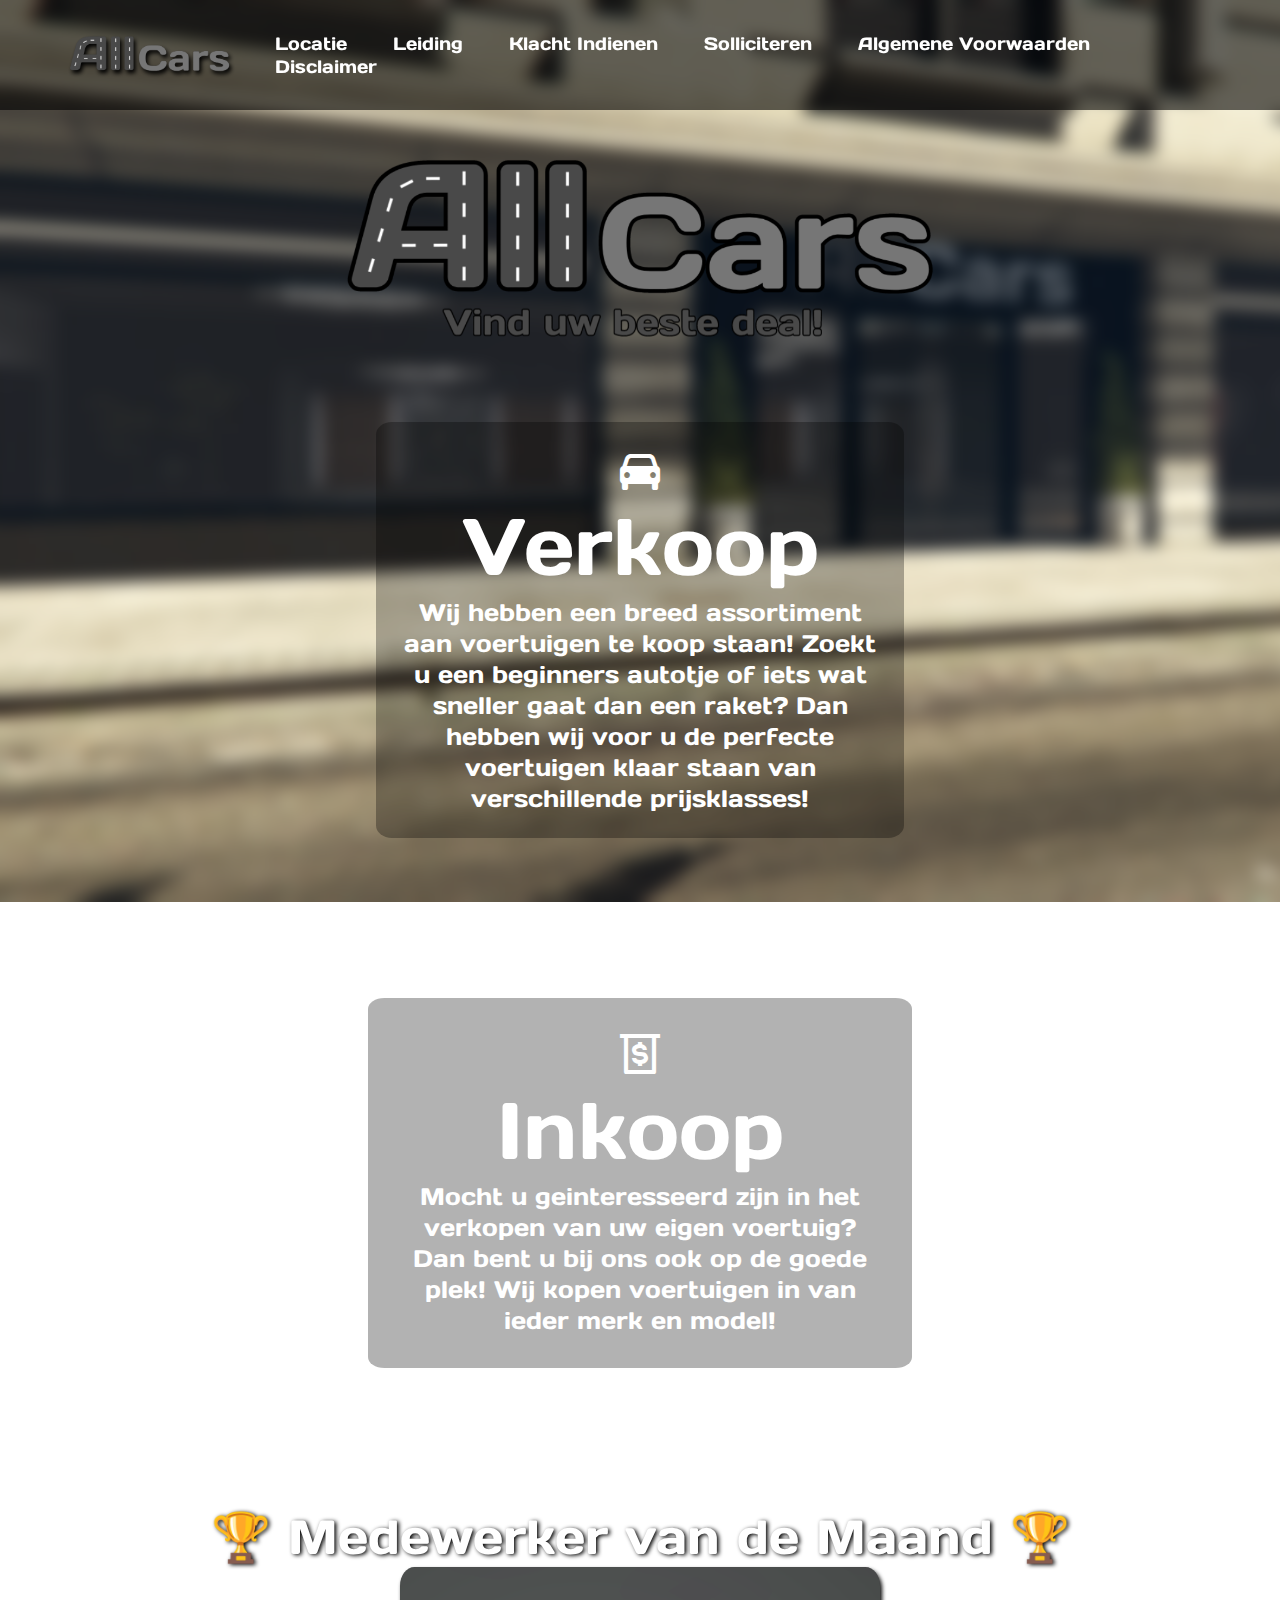
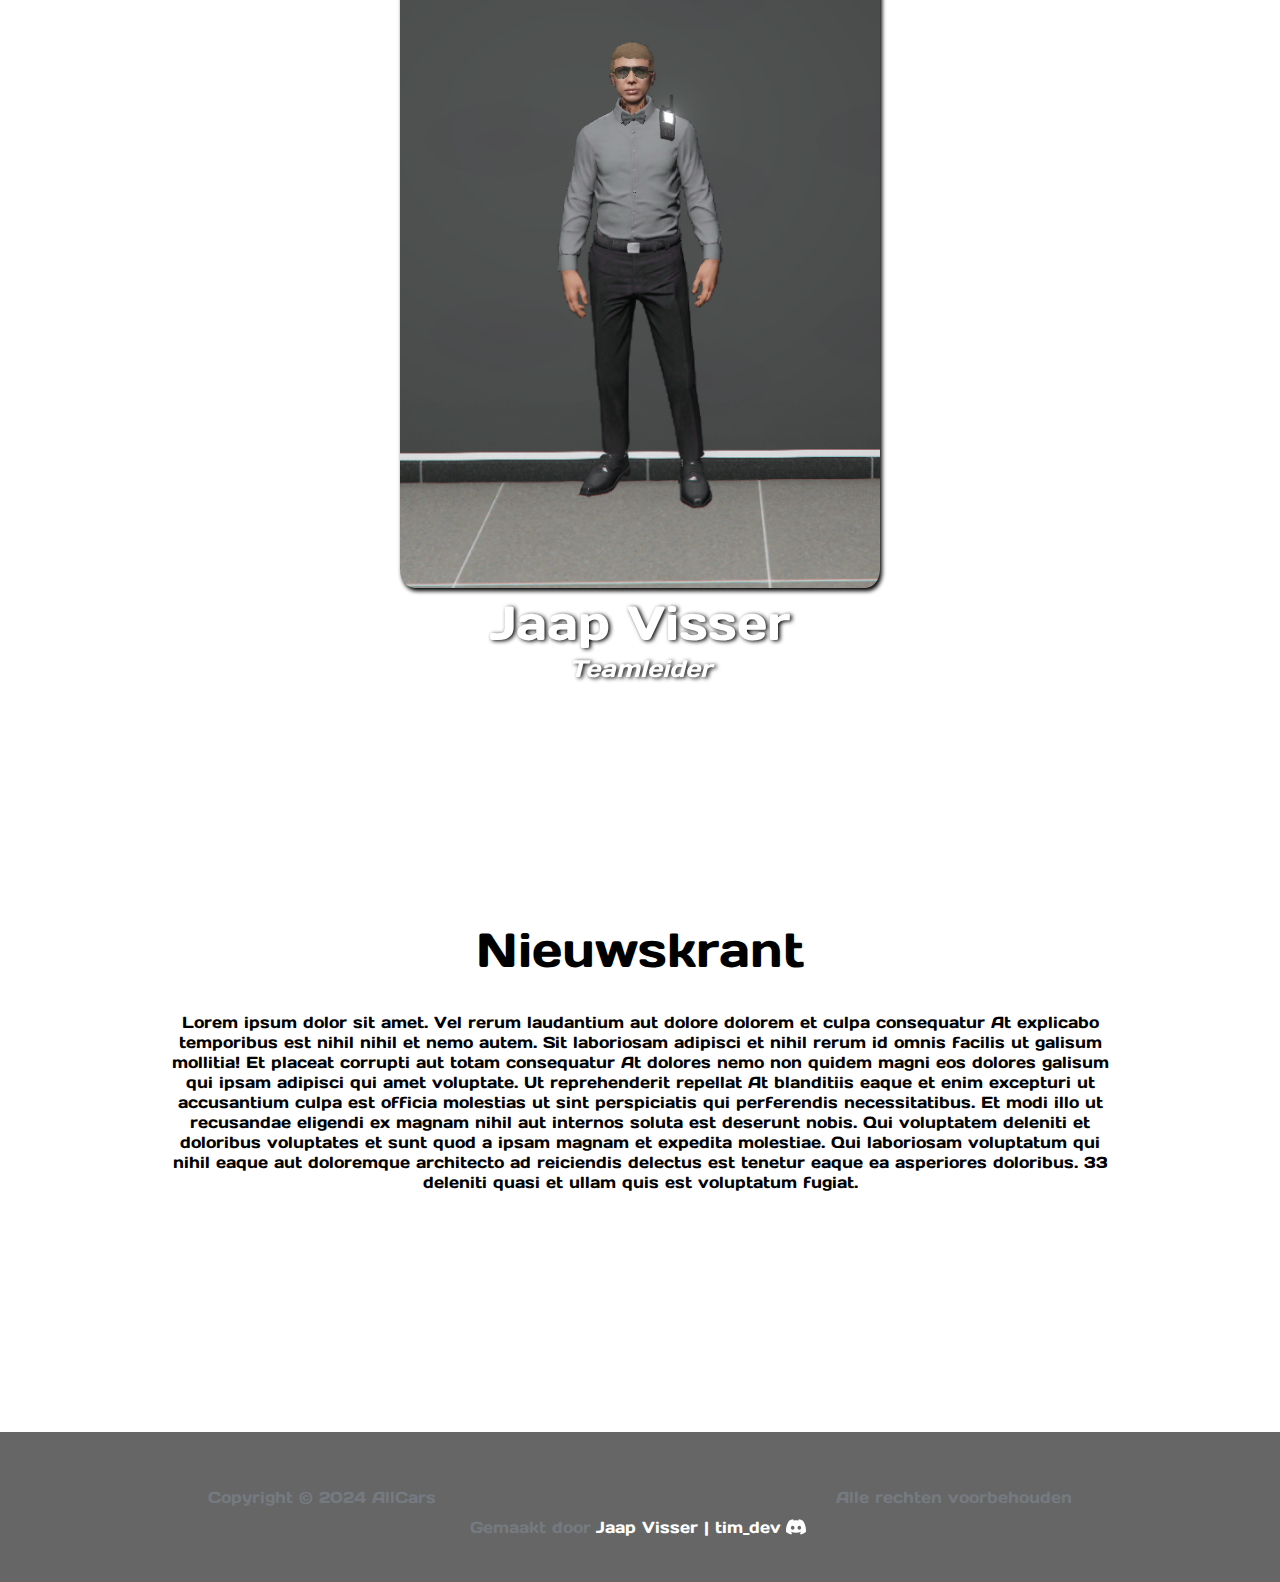
<file: index.html>
<!DOCTYPE html>
<html lang="en">
<head>
    <meta charset="UTF-8">
    <meta name="viewport" content="width=device-width, initial-scale=1.0">
    <title>AllCars</title>
    <link rel="preconnect" href="https://fonts.googleapis.com">
    <link rel="preconnect" href="https://fonts.gstatic.com" crossorigin>
    <link href="https://fonts.googleapis.com/css2?family=Days+One&display=swap" rel="stylesheet">
    <link rel="stylesheet" href="index.css">
    <link href='https://unpkg.com/boxicons@2.1.4/css/boxicons.min.css' rel='stylesheet'>
</head>
<body>
    <header class="header">
        <a href="#" class="logo"><img src="images/allcars_logo.png" alt="AllCars Logo"></a>

        <input type="checkbox" id="check">
        <label for="check" class="icons">
            <i class='bx bx-menu' id="menu-icon"></i>
            <i class='bx bx-x' id="close-icon"></i>
        </label>

        <nav class="navbar">
            <a class="navbar-text" href="locatie.html">Locatie</a>
            <a class="navbar-text" href="leiding.html">Leiding</a>
            <a class="navbar-text" href="#">Klacht Indienen</a>
            <a class="navbar-text" href="#">Solliciteren</a>
            <a class="navbar-text" href="#">Algemene Voorwaarden</a>
            <a class="navbar-text" href="#">Disclaimer</a>
        </nav>
    </header>

    <div class="logo-title">
        <img src="images/allcars_logo_quote.png" alt="AllCars Logo">
    </div>

    <div class="info">
        <div class="verkoop">
            <i class='bx bxs-car'></i>
            <div class="verkoop-title">Verkoop</div>
            <div class="verkoop-text">Wij hebben een breed assortiment aan voertuigen te koop staan! Zoekt u een beginners autotje of iets wat sneller gaat dan een raket? Dan hebben wij voor u de perfecte voertuigen klaar staan van verschillende prijsklasses!</div>
        </div>
        <div class="inkoop">
            <i class='bx bx-money-withdraw'></i>
            <div class="inkoop-title">Inkoop</div>
            <div class="inkoop-text">Mocht u geinteresseerd zijn in het verkopen van uw eigen voertuig? Dan bent u bij ons ook op de goede plek! Wij kopen voertuigen in van ieder merk en model!</div>
        </div>
    </div>

     <div class="mvdm">
        <div class="mvdm-title">🏆 Medewerker van de Maand 🏆</div>
        <div class="mvdm-foto"><img src="images/mvdm.png" alt="Medewerker van de maand"></div>
        <div class="mvdm-naam">Jaap Visser</div>
        <div class="mvdm-rang"><i>Teamleider</i></div>
    </div>

    <div class="news">
        <div class="news-title">Nieuwskrant</div>
        <div class="news-content">Lorem ipsum dolor sit amet. Vel rerum laudantium aut dolore dolorem et culpa consequatur At explicabo temporibus est nihil nihil et nemo autem. Sit laboriosam adipisci et nihil rerum id omnis facilis ut galisum mollitia! Et placeat corrupti aut totam consequatur At dolores nemo non quidem magni eos dolores galisum qui ipsam adipisci qui amet voluptate. Ut reprehenderit repellat At blanditiis eaque et enim excepturi ut accusantium culpa est officia molestias ut sint perspiciatis qui perferendis necessitatibus. Et modi illo ut recusandae eligendi ex magnam nihil aut internos soluta est deserunt nobis. Qui voluptatem deleniti et doloribus voluptates et sunt quod a ipsam magnam et expedita molestiae. Qui laboriosam voluptatum qui nihil eaque aut doloremque architecto ad reiciendis delectus est tenetur eaque ea asperiores doloribus. 33 deleniti quasi et ullam quis est voluptatum fugiat.</div>
    </div>

    <footer class="footer">
        <div class="footer-items">
            <div class="footer-line-1">
                <p class="footer-copyright">Copyright &#169; 2024 AllCars</p>
                <p class="footer-rights">Alle rechten voorbehouden</p>
            </div>
            <div class="footer-line-2">
                <p>Gemaakt door <p class="footer-made-by">Jaap Visser | tim_dev</p><svg xmlns="http://www.w3.org/2000/svg" width="16" height="16" fill="currentColor" class="footer-discord-icon" viewBox="0 0 16 16">
                    <path d="M13.545 2.907a13.227 13.227 0 0 0-3.257-1.011.05.05 0 0 0-.052.025c-.141.25-.297.577-.406.833a12.19 12.19 0 0 0-3.658 0 8.258 8.258 0 0 0-.412-.833.051.051 0 0 0-.052-.025c-1.125.194-2.22.534-3.257 1.011a.041.041 0 0 0-.021.018C.356 6.024-.213 9.047.066 12.032c.001.014.01.028.021.037a13.276 13.276 0 0 0 3.995 2.02.05.05 0 0 0 .056-.019c.308-.42.582-.863.818-1.329a.05.05 0 0 0-.01-.059.051.051 0 0 0-.018-.011 8.875 8.875 0 0 1-1.248-.595.05.05 0 0 1-.02-.066.051.051 0 0 1 .015-.019c.084-.063.168-.129.248-.195a.05.05 0 0 1 .051-.007c2.619 1.196 5.454 1.196 8.041 0a.052.052 0 0 1 .053.007c.08.066.164.132.248.195a.051.051 0 0 1-.004.085 8.254 8.254 0 0 1-1.249.594.05.05 0 0 0-.03.03.052.052 0 0 0 .003.041c.24.465.515.909.817 1.329a.05.05 0 0 0 .056.019 13.235 13.235 0 0 0 4.001-2.02.049.049 0 0 0 .021-.037c.334-3.451-.559-6.449-2.366-9.106a.034.034 0 0 0-.02-.019Zm-8.198 7.307c-.789 0-1.438-.724-1.438-1.612 0-.889.637-1.613 1.438-1.613.807 0 1.45.73 1.438 1.613 0 .888-.637 1.612-1.438 1.612Zm5.316 0c-.788 0-1.438-.724-1.438-1.612 0-.889.637-1.613 1.438-1.613.807 0 1.451.73 1.438 1.613 0 .888-.631 1.612-1.438 1.612Z"></svg></p>
            </div>
        </div>
    </footer>

</body>
</html>
</file>
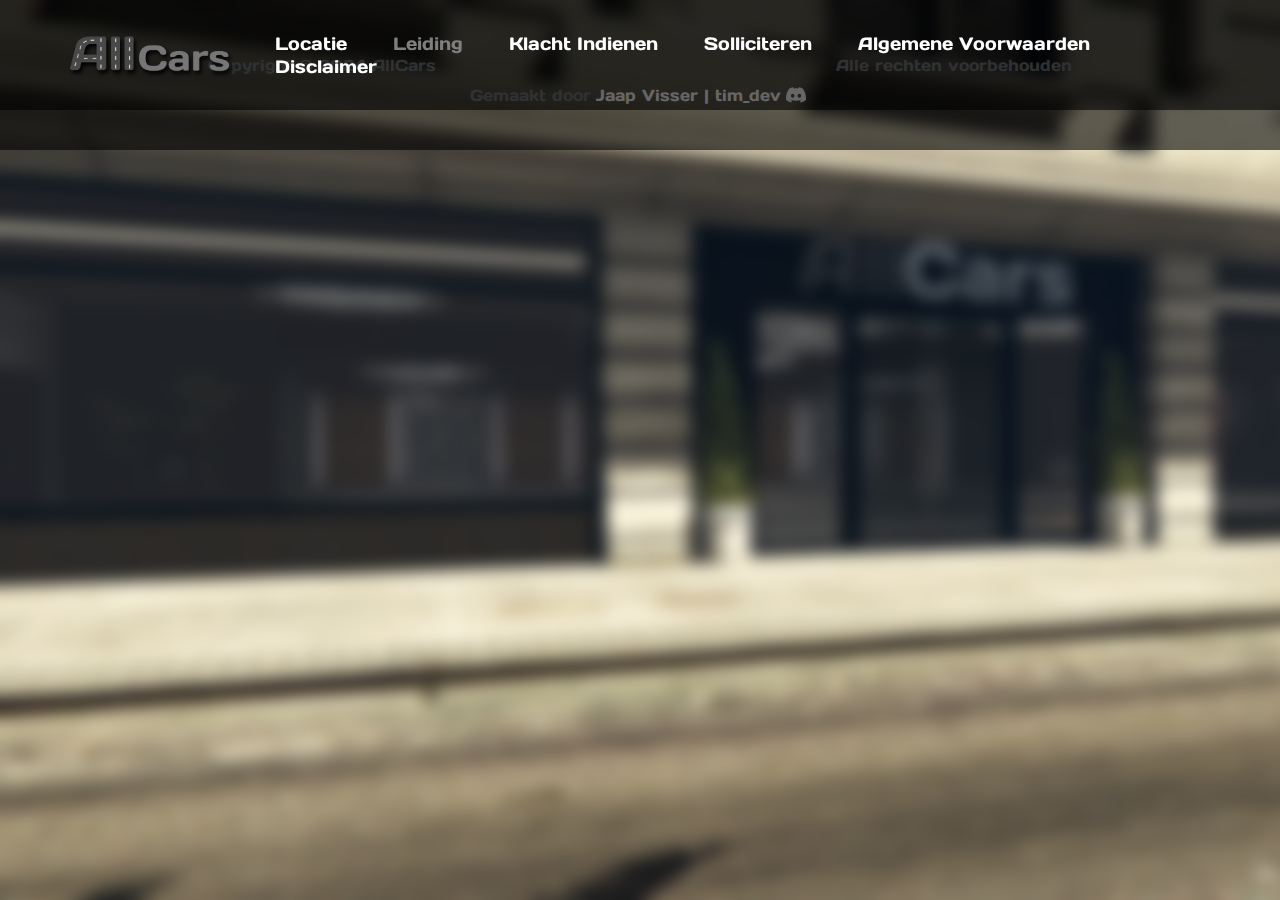
<file: leiding.html>
<!DOCTYPE html>
<html lang="en">
<head>
    <meta charset="UTF-8">
    <meta name="viewport" content="width=device-width, initial-scale=1.0">
    <title>AllCars Leiding</title>
    <link rel="preconnect" href="https://fonts.googleapis.com">
    <link rel="preconnect" href="https://fonts.gstatic.com" crossorigin>
    <link href="https://fonts.googleapis.com/css2?family=Days+One&display=swap" rel="stylesheet">
    <link rel="stylesheet" href="leiding.css">
    <link href='https://unpkg.com/boxicons@2.1.4/css/boxicons.min.css' rel='stylesheet'>
</head>
<body>
    <header class="header">
        <a href="index.html" class="logo"><img src="images/allcars_logo.png" alt="AllCars Logo"></a>

        <input type="checkbox" id="check">
        <label for="check" class="icons">
            <i class='bx bx-menu' id="menu-icon"></i>
            <i class='bx bx-x' id="close-icon"></i>
        </label>

        <nav class="navbar">
            <a class="navbar-text" href="locatie.html">Locatie</a>
            <a class="navbar-text" id="navbar-text-current-page" href="leiding.html">Leiding</a>
            <a class="navbar-text" href="#">Klacht Indienen</a>
            <a class="navbar-text" href="#">Solliciteren</a>
            <a class="navbar-text" href="#">Algemene Voorwaarden</a>
            <a class="navbar-text" href="#">Disclaimer</a>
        </nav>
    </header>

    

    <footer class="footer">
        <div class="footer-items">
            <div class="footer-line-1">
                <p class="footer-copyright">Copyright &#169; 2024 AllCars</p>
                <p class="footer-rights">Alle rechten voorbehouden</p>
            </div>
            <div class="footer-line-2">
                <p>Gemaakt door <p class="footer-made-by">Jaap Visser | tim_dev</p><svg xmlns="http://www.w3.org/2000/svg" width="16" height="16" fill="currentColor" class="footer-discord-icon" viewBox="0 0 16 16">
                    <path d="M13.545 2.907a13.227 13.227 0 0 0-3.257-1.011.05.05 0 0 0-.052.025c-.141.25-.297.577-.406.833a12.19 12.19 0 0 0-3.658 0 8.258 8.258 0 0 0-.412-.833.051.051 0 0 0-.052-.025c-1.125.194-2.22.534-3.257 1.011a.041.041 0 0 0-.021.018C.356 6.024-.213 9.047.066 12.032c.001.014.01.028.021.037a13.276 13.276 0 0 0 3.995 2.02.05.05 0 0 0 .056-.019c.308-.42.582-.863.818-1.329a.05.05 0 0 0-.01-.059.051.051 0 0 0-.018-.011 8.875 8.875 0 0 1-1.248-.595.05.05 0 0 1-.02-.066.051.051 0 0 1 .015-.019c.084-.063.168-.129.248-.195a.05.05 0 0 1 .051-.007c2.619 1.196 5.454 1.196 8.041 0a.052.052 0 0 1 .053.007c.08.066.164.132.248.195a.051.051 0 0 1-.004.085 8.254 8.254 0 0 1-1.249.594.05.05 0 0 0-.03.03.052.052 0 0 0 .003.041c.24.465.515.909.817 1.329a.05.05 0 0 0 .056.019 13.235 13.235 0 0 0 4.001-2.02.049.049 0 0 0 .021-.037c.334-3.451-.559-6.449-2.366-9.106a.034.034 0 0 0-.02-.019Zm-8.198 7.307c-.789 0-1.438-.724-1.438-1.612 0-.889.637-1.613 1.438-1.613.807 0 1.45.73 1.438 1.613 0 .888-.637 1.612-1.438 1.612Zm5.316 0c-.788 0-1.438-.724-1.438-1.612 0-.889.637-1.613 1.438-1.613.807 0 1.451.73 1.438 1.613 0 .888-.631 1.612-1.438 1.612Z"></svg></p>
            </div>
        </div>
    </footer>

</body>
</html>
</file>
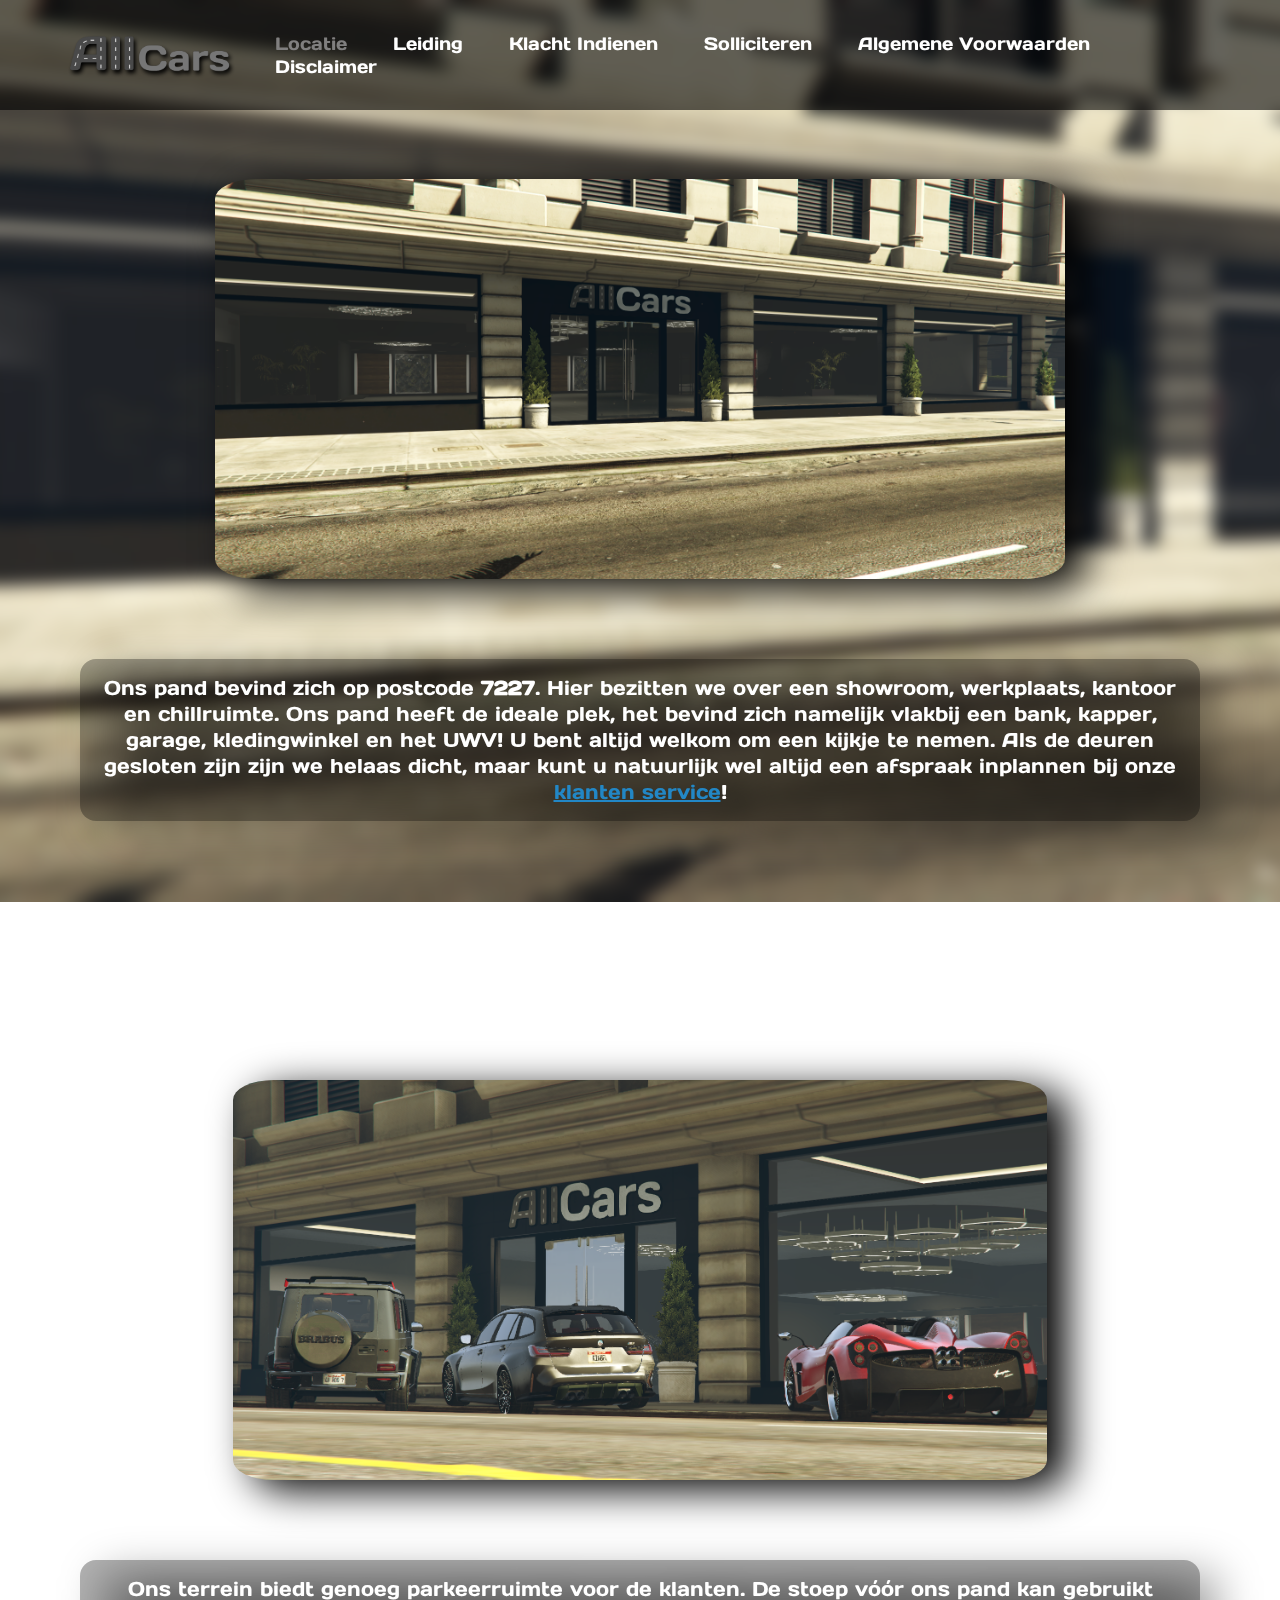
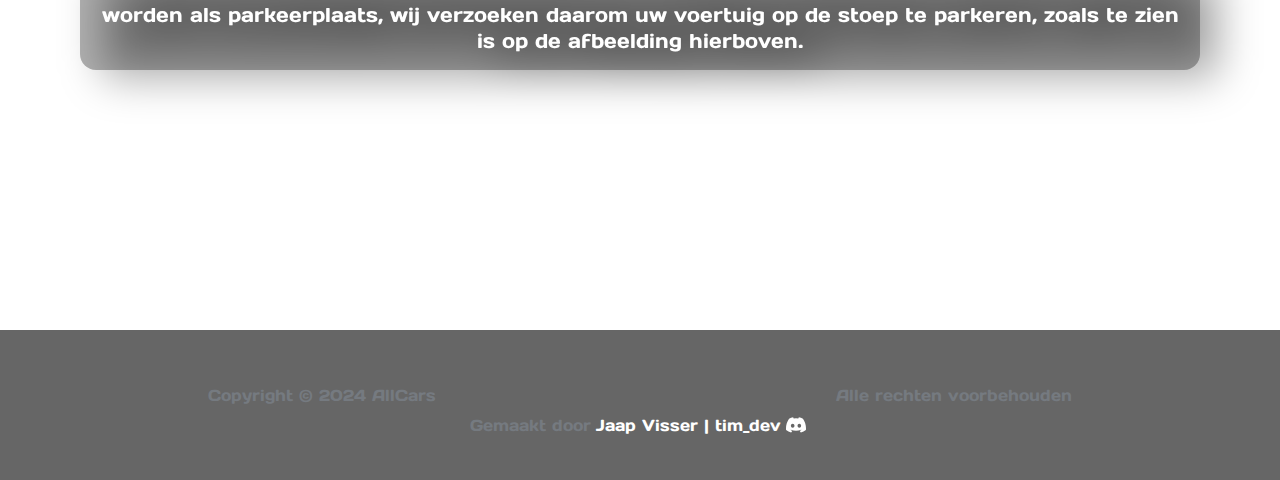
<file: locatie.html>
<!DOCTYPE html>
<html lang="en">
<head>
    <meta charset="UTF-8">
    <meta name="viewport" content="width=device-width, initial-scale=1.0">
    <title>AllCars Locatie</title>
    <link rel="preconnect" href="https://fonts.googleapis.com">
    <link rel="preconnect" href="https://fonts.gstatic.com" crossorigin>
    <link href="https://fonts.googleapis.com/css2?family=Days+One&display=swap" rel="stylesheet">
    <link rel="stylesheet" href="locatie.css">
    <link href='https://unpkg.com/boxicons@2.1.4/css/boxicons.min.css' rel='stylesheet'>
</head>
<body>
    <header class="header">
        <a href="index.html" class="logo"><img src="images/allcars_logo.png" alt="AllCars Logo"></a>

        <input type="checkbox" id="check">
        <label for="check" class="icons">
            <i class='bx bx-menu' id="menu-icon"></i>
            <i class='bx bx-x' id="close-icon"></i>
        </label>

        <nav class="navbar">
            <a class="navbar-text" id="navbar-text-current-page" href="locatie.html">Locatie</a>
            <a class="navbar-text" href="leiding.html">Leiding</a>
            <a class="navbar-text" href="#">Klacht Indienen</a>
            <a class="navbar-text" href="#">Solliciteren</a>
            <a class="navbar-text" href="#">Algemene Voorwaarden</a>
            <a class="navbar-text" href="#">Disclaimer</a>
        </nav>
    </header>

    <div class="info-first">
        <img class="info-img" src="images/allcars_pand.png" alt="AllCars Logo">
        <div class="info-content">Ons pand bevind zich op postcode <strong>7227</strong>. Hier bezitten we over een showroom, werkplaats, kantoor en chillruimte. Ons pand heeft de ideale plek, het bevind zich namelijk vlakbij een bank, kapper, garage, kledingwinkel en het UWV! U bent altijd welkom om een kijkje te nemen. Als de deuren gesloten zijn zijn we helaas dicht, maar kunt u natuurlijk wel altijd een afspraak inplannen bij onze <a href="https://discord.com/channels/744286453508604087/1180517070144798841">klanten service</a>!</div>
    </div>

    <div class="info-second">
        <img class="info-img" src="images/allcars_autos.png" alt="AllCars pand met auto's">
        <div class="info-content">Ons terrein biedt genoeg parkeerruimte voor de klanten. De stoep vóór ons pand kan gebruikt worden als parkeerplaats, wij verzoeken daarom uw voertuig op de stoep te parkeren, zoals te zien is op de afbeelding hierboven.</div>
    </div>

    <footer class="footer">
        <div class="footer-items">
            <div class="footer-line-1">
                <p class="footer-copyright">Copyright &#169; 2024 AllCars</p>
                <p class="footer-rights">Alle rechten voorbehouden</p>
            </div>
            <div class="footer-line-2">
                <p>Gemaakt door <p class="footer-made-by">Jaap Visser | tim_dev</p><svg xmlns="http://www.w3.org/2000/svg" width="16" height="16" fill="currentColor" class="footer-discord-icon" viewBox="0 0 16 16">
                    <path d="M13.545 2.907a13.227 13.227 0 0 0-3.257-1.011.05.05 0 0 0-.052.025c-.141.25-.297.577-.406.833a12.19 12.19 0 0 0-3.658 0 8.258 8.258 0 0 0-.412-.833.051.051 0 0 0-.052-.025c-1.125.194-2.22.534-3.257 1.011a.041.041 0 0 0-.021.018C.356 6.024-.213 9.047.066 12.032c.001.014.01.028.021.037a13.276 13.276 0 0 0 3.995 2.02.05.05 0 0 0 .056-.019c.308-.42.582-.863.818-1.329a.05.05 0 0 0-.01-.059.051.051 0 0 0-.018-.011 8.875 8.875 0 0 1-1.248-.595.05.05 0 0 1-.02-.066.051.051 0 0 1 .015-.019c.084-.063.168-.129.248-.195a.05.05 0 0 1 .051-.007c2.619 1.196 5.454 1.196 8.041 0a.052.052 0 0 1 .053.007c.08.066.164.132.248.195a.051.051 0 0 1-.004.085 8.254 8.254 0 0 1-1.249.594.05.05 0 0 0-.03.03.052.052 0 0 0 .003.041c.24.465.515.909.817 1.329a.05.05 0 0 0 .056.019 13.235 13.235 0 0 0 4.001-2.02.049.049 0 0 0 .021-.037c.334-3.451-.559-6.449-2.366-9.106a.034.034 0 0 0-.02-.019Zm-8.198 7.307c-.789 0-1.438-.724-1.438-1.612 0-.889.637-1.613 1.438-1.613.807 0 1.45.73 1.438 1.613 0 .888-.637 1.612-1.438 1.612Zm5.316 0c-.788 0-1.438-.724-1.438-1.612 0-.889.637-1.613 1.438-1.613.807 0 1.451.73 1.438 1.613 0 .888-.631 1.612-1.438 1.612Z"></svg></p>
            </div>
        </div>
    </footer>

</body>
</html>
</file>
<file: index.css>
* {
    margin: 0;
    padding: 0;
    box-sizing: border-box;
    font-family: "Days One", sans-serif;
}

body {
    background-image: url("images/allcars_pand_blur.png");
    background-repeat: no-repeat;
    background-attachment: fixed;
}

.header {
    position: fixed;
    top: 0;
    left: 0;
    width: 100%;
    padding: 1.3rem 10%;
    background: rgba(0, 0, 0, .6);
    display: flex;
    justify-content: space-between;
    align-items: center;
    z-index: 100;
}

.logo img {
    height: 4rem;
    filter: drop-shadow(2px 3px 2px #000000);
}

.navbar a {
    font-size: 1.15rem;
    color: #fff;
    text-decoration: none;
    font-weight: 500;
    margin-left: 2.5rem;
    transition: 0.3s;
}

.navbar a:hover {
    color: rgb(128, 127, 127);
}

#check {
    display: none;
}

.icons {
    position: absolute;
    right: 5%;
    font-size: 2.8rem;
    color: #fff;
    cursor: pointer;
    display: none;
}

@media (max-width: 1343px) {
    .header {
        padding: 1.3rem 5%;
    }
}

@media (max-width: 1195px) {
    .icons {
        display: inline-flex;
    }

    #check:checked~.icons #menu-icon {
        display: none;
    }

    .icons #close-icon {
        display: none;
    }

    #check:checked~.icons #close-icon {
        display: block;
    }

    .navbar {
        position: absolute;
        top: 100%;
        left: 0;
        width: 100%;
        height: 0;
        background: rgba(0, 0, 0, .6);
        overflow: hidden;
        transition: .3s ease;
    }

    #check:checked~.navbar {
        height: 17.7rem;
    }

    .navbar a {
        display: block;
        font-size: 1.1rem;
        margin: 1.5rem 0;
        text-align: center;
        transform: translateY(-30px);
    }
}

.logo-title {
    display: flex;
    justify-content: center;
    align-items: center;
    height: 55vh;
}

.logo-title img {
    height: 12rem;
}

.info {
    display: flex;
    justify-content: center;
    align-items: center;
    text-align: center;
    height: 15rem;
}

.verkoop {
    background: rgba(0, 0, 0, .3);
    color: #fff;
    margin-right: 20rem;
    padding: 1.5rem;
    border-radius: 3%;
}

.verkoop .bxs-car {
    font-size: 3rem;
}

.verkoop-title {
    font-size: 5rem;
    font-weight: 500;
}

.verkoop-text {
    width: 30rem;
    font-size: 1.5rem;
}

.inkoop {
    background: rgba(0, 0, 0, .3);
    color: #fff;
    padding: 2rem;
    border-radius: 3%;
}

.inkoop .bx-money-withdraw {
    font-size: 3rem;
}

.inkoop-title {
    font-size: 5rem;
    font-weight: 500;
}

.inkoop-text {
    width: 30rem;
    font-size: 1.5rem;
}

@media (max-width: 680px) {
    .logo-title img {
        height: 7rem;
    }
}

@media (max-width: 1327px) {
    .info {
        flex-direction: column;
        height: 50rem;
    }

    .verkoop {
        margin-right: 0;
        margin-bottom: 10rem;
    }
}

.mvdm {
    display: flex;
    justify-content: center;
    align-items: center;
    text-align: center;
    height: 75rem;
    flex-direction: column;
}

.mvdm-title {
    filter: drop-shadow(2px 1px 2px #000000);
    color: #fff;
    font-weight: 500;
    font-size: 3rem;
}

.mvdm-naam {
    filter: drop-shadow(2px 1px 2px #000000);
    color: #fff;
    font-size: 3rem;
}

.mvdm-foto img {
    width: 30rem;
    border-radius: 3%;
    filter: drop-shadow(2px 3px 2px #000000);
}

.mvdm-rang {
    filter: drop-shadow(2px 1px 2px #000000);
    color: #fff;
    font-size: 1.5rem;
}

.footer{
    background: rgba(0, 0, 0, .6);
    color: #757a80;
    height: 150px;
    font-weight: 400;
}

.footer-line-1 {
    display: flex;
    gap: 400px;
    justify-content: center;
    margin-bottom: 10px;
}

.footer-line-2 {
    justify-content: center;
    display: flex;
    margin-top: 10px;;
    gap: 5px;
}

.footer-items {
    justify-items: center;
    align-items: center;
    padding-top: 55px;
}

.footer-made-by {
    color: white;
    font-weight: 500;
}

.footer-discord-icon {
    height: 20px;
    width: 20px;
    color: white;
}

@media (max-width: 817px) {
    .footer-line-1 {
        gap: 100px;
    }
}

.news {
    display: flex;
    justify-content: center;
    align-items: center;
    text-align: center;
    flex-direction: column;
    background: rgba(255, 255, 255, .4);
    margin-bottom: 12rem;
    padding: 1.5rem;
    padding-bottom: 3rem;
}

.news-title {
    font-size: 3rem;
    padding-bottom: 2rem;
    text-shadow: rgb(255, 255, 255) 1px 0 10px;
}

.news-content {
    width: 60rem;
}

@media (max-width: 1056px) {
    .news-content {
        width: 50rem;
    }
}

@media (max-width: 875px) {
    .news-content {
        width: 40rem;
    }
}

@media (max-width: 710px) {
    .news-content {
        width: 28rem;
    }
}
</file>
<file: leiding.css>
* {
    margin: 0;
    padding: 0;
    box-sizing: border-box;
    font-family: "Days One", sans-serif;
}

body {
    background-image: url("images/allcars_pand_blur.png");
    background-repeat: no-repeat;
    background-attachment: fixed;
}

.header {
    position: fixed;
    top: 0;
    left: 0;
    width: 100%;
    padding: 1.3rem 10%;
    background: rgba(0, 0, 0, .6);
    display: flex;
    justify-content: space-between;
    align-items: center;
    z-index: 100;
}

.logo img {
    height: 4rem;
    filter: drop-shadow(2px 3px 2px #000000);
}

#navbar-text-current-page {
    color: rgb(128, 127, 127);
}

.navbar a {
    font-size: 1.15rem;
    color: #fff;
    text-decoration: none;
    font-weight: 500;
    margin-left: 2.5rem;
    transition: 0.3s;
}

.navbar a:hover {
    color: rgb(128, 127, 127);
}

#check {
    display: none;
}

.icons {
    position: absolute;
    right: 5%;
    font-size: 2.8rem;
    color: #fff;
    cursor: pointer;
    display: none;
}

@media (max-width: 1343px) {
    .header {
        padding: 1.3rem 5%;
    }
}

@media (max-width: 1195px) {
    .icons {
        display: inline-flex;
    }

    #check:checked~.icons #menu-icon {
        display: none;
    }

    .icons #close-icon {
        display: none;
    }

    #check:checked~.icons #close-icon {
        display: block;
    }

    .navbar {
        position: absolute;
        top: 100%;
        left: 0;
        width: 100%;
        height: 0;
        background: rgba(0, 0, 0, .6);
        overflow: hidden;
        transition: .3s ease;
    }

    #check:checked~.navbar {
        height: 17.7rem;
    }

    .navbar a {
        display: block;
        font-size: 1.1rem;
        margin: 1.5rem 0;
        text-align: center;
        transform: translateY(-30px);
    }
}

.footer {
    background: rgba(0, 0, 0, .6);
    color: #757a80;
    height: 150px;
    font-weight: 400;
}

.footer-line-1 {
    display: flex;
    gap: 400px;
    justify-content: center;
    margin-bottom: 10px;
}

.footer-line-2 {
    justify-content: center;
    display: flex;
    margin-top: 10px;;
    gap: 5px;
}

.footer-items {
    justify-items: center;
    align-items: center;
    padding-top: 55px;
}

.footer-made-by {
    color: white;
    font-weight: 500;
}

.footer-discord-icon {
    height: 20px;
    width: 20px;
    color: white;
}

@media (max-width: 817px) {
    .footer-line-1 {
        gap: 100px;
    }
}
</file>
<file: locatie.css>
* {
    margin: 0;
    padding: 0;
    box-sizing: border-box;
    font-family: "Days One", sans-serif;
}

body {
    background-image: url("images/allcars_pand_blur.png");
    background-repeat: no-repeat;
    background-attachment: fixed;
}

.header {
    position: fixed;
    top: 0;
    left: 0;
    width: 100%;
    padding: 1.3rem 10%;
    background: rgba(0, 0, 0, .6);
    display: flex;
    justify-content: space-between;
    align-items: center;
    z-index: 100;
}

.logo img {
    height: 4rem;
    filter: drop-shadow(2px 3px 2px #000000);
}

#navbar-text-current-page {
    color: rgb(128, 127, 127);
}

.navbar a {
    font-size: 1.15rem;
    color: #fff;
    text-decoration: none;
    font-weight: 500;
    margin-left: 2.5rem;
    transition: 0.3s;
}

.navbar a:hover {
    color: rgb(128, 127, 127);
}

#check {
    display: none;
}

.icons {
    position: absolute;
    right: 5%;
    font-size: 2.8rem;
    color: #fff;
    cursor: pointer;
    display: none;
}

@media (max-width: 1343px) {
    .header {
        padding: 1.3rem 5%;
    }
}

@media (max-width: 1195px) {
    .icons {
        display: inline-flex;
    }

    #check:checked~.icons #menu-icon {
        display: none;
    }

    .icons #close-icon {
        display: none;
    }

    #check:checked~.icons #close-icon {
        display: block;
    }

    .navbar {
        position: absolute;
        top: 100%;
        left: 0;
        width: 100%;
        height: 0;
        background: rgba(0, 0, 0, .6);
        overflow: hidden;
        transition: .3s ease;
    }

    #check:checked~.navbar {
        height: 17.7rem;
    }

    .navbar a {
        display: block;
        font-size: 1.1rem;
        margin: 1.5rem 0;
        text-align: center;
        transform: translateY(-30px);
    }
}

.info-first {
    display: flex;
    justify-content: center;
    align-items: center;
    flex-direction: column;
    height: 120vh;
    text-align: center;
}

.info-second {
    display: flex;
    justify-content: center;
    align-items: center;
    flex-direction: column;
    text-align: center;
    margin-bottom: 180px;
}

.info-img {
    border-radius: 5%;
    filter: drop-shadow(20px 10px 20px #000000);
    height: 25rem;
}

.info-img {
    border-radius: 5%;
    filter: drop-shadow(20px 10px 20px #000000);
    height: 25rem;
}

.info-content {
    color: white;
    width: 70rem;
    margin-top: 5rem;
    margin-bottom: 5rem;
    background: rgba(0, 0, 0, .3);
    padding: 1rem;
    border-radius: 1rem;
    font-size: 20px;
    filter: drop-shadow(20px 10px 20px #000000);
}

.info-content a {
    color: rgb(34, 135, 198);
}

@media (max-width: 1182px) {
    .info-content {
        width: 50rem;
    }
    .info-img {
        height: 20rem;
    }
}

@media (max-width: 850px) {
    .info-content {
        width: 30rem;
    }
    .info-img {
        height: 15rem;
    }
}

.footer {
    background: rgba(0, 0, 0, .6);
    color: #757a80;
    height: 150px;
    font-weight: 400;
}

.footer-line-1 {
    display: flex;
    gap: 400px;
    justify-content: center;
    margin-bottom: 10px;
}

.footer-line-2 {
    justify-content: center;
    display: flex;
    margin-top: 10px;;
    gap: 5px;
}

.footer-items {
    justify-items: center;
    align-items: center;
    padding-top: 55px;
}

.footer-made-by {
    color: white;
    font-weight: 500;
}

.footer-discord-icon {
    height: 20px;
    width: 20px;
    color: white;
}

@media (max-width: 817px) {
    .footer-line-1 {
        gap: 100px;
    }
}
</file>
